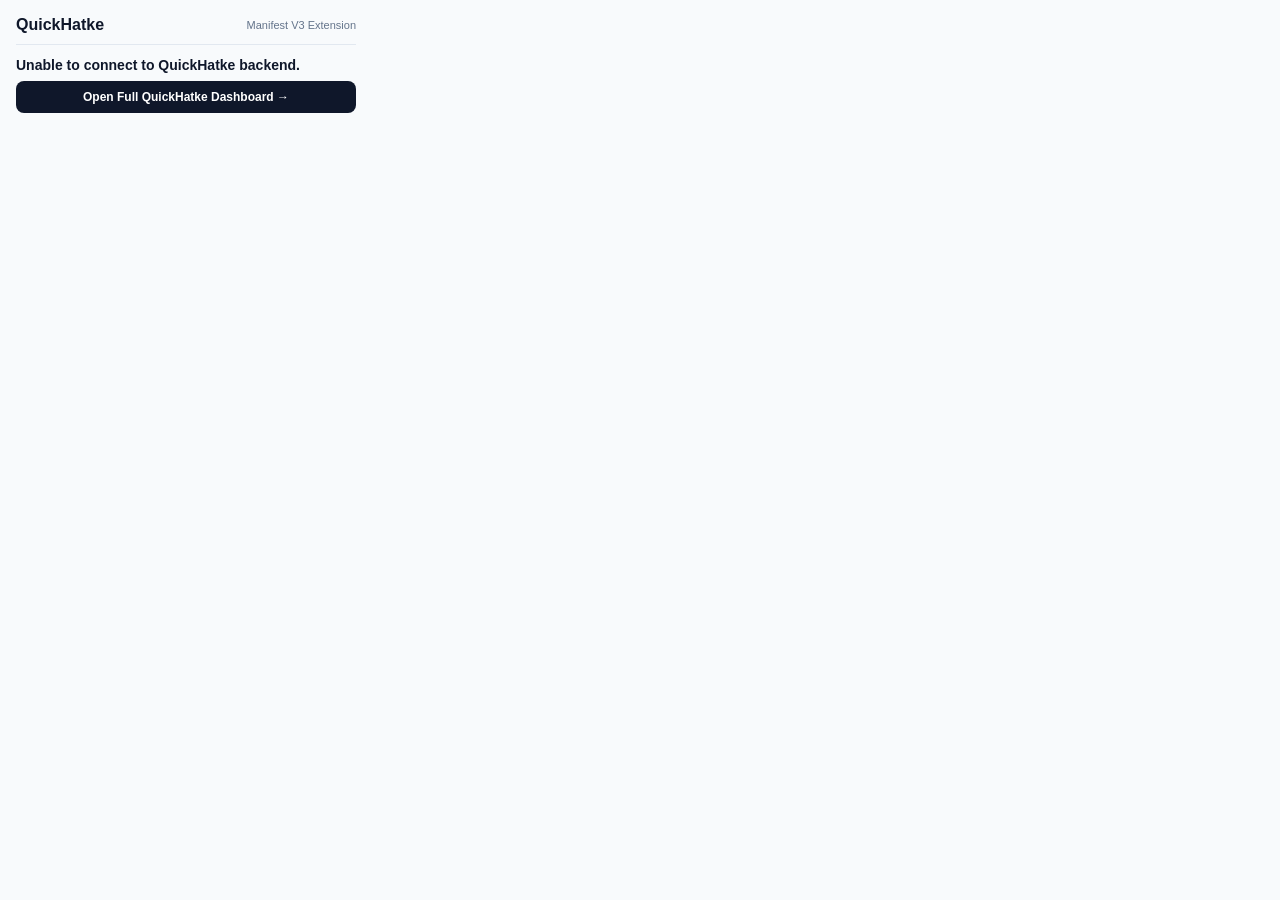
<file: public/extension/popup.html>
<!doctype html>
<html lang="en">
  <head>
    <meta charset="UTF-8" />
    <meta name="viewport" content="width=device-width, initial-scale=1.0" />
    <title>QuickHatke Popup</title>
    <style>
      body {
        width: 340px;
        margin: 0;
        padding: 16px;
        font-family: -apple-system, BlinkMacSystemFont, 'Segoe UI', Roboto, sans-serif;
        background: #f8fafc;
        color: #0f172a;
      }
      .header {
        display: flex;
        align-items: center;
        justify-content: space-between;
        padding-bottom: 10px;
        border-bottom: 1px solid #e2e8f0;
      }
      .brand {
        font-weight: 700;
        font-size: 16px;
      }
      .subtitle {
        font-size: 11px;
        color: #64748b;
      }
      .product-title {
        font-size: 14px;
        font-weight: 700;
        margin: 12px 0 8px;
      }
      .row {
        display: flex;
        align-items: center;
        justify-content: space-between;
        background: #ffffff;
        border: 1px solid #e2e8f0;
        border-radius: 8px;
        padding: 8px 10px;
        margin-bottom: 6px;
        font-size: 12px;
      }
      .price {
        font-family: monospace;
        font-weight: 700;
        font-size: 13px;
      }
      .unavailable {
        color: #94a3b8;
        font-size: 11px;
      }
      .winner {
        background: #ecfdf5;
        border: 1px solid #6ee7b7;
        color: #065f46;
        padding: 8px 10px;
        border-radius: 8px;
        font-size: 12px;
        font-weight: 600;
        margin: 10px 0;
      }
      .btn {
        display: block;
        width: 100%;
        text-align: center;
        background: #0f172a;
        color: #ffffff;
        text-decoration: none;
        padding: 9px 12px;
        border-radius: 8px;
        font-size: 12px;
        font-weight: 600;
        border: none;
        cursor: pointer;
        box-sizing: border-box;
      }
    </style>
  </head>
  <body>
    <div class="header">
      <span class="brand">QuickHatke</span>
      <span class="subtitle">Manifest V3 Extension</span>
    </div>
    <div id="content">
      <p class="product-title" id="product-name">Detecting active shopping page...</p>
      <div id="platforms-list"></div>
      <div id="winner-box" class="winner" style="display: none;"></div>
      <a id="dashboard-link" class="btn" href="http://localhost:3000" target="_blank" rel="noopener noreferrer">
        Open Full QuickHatke Dashboard →
      </a>
    </div>
    <script src="popup.js"></script>
  </body>
</html>
</file>
